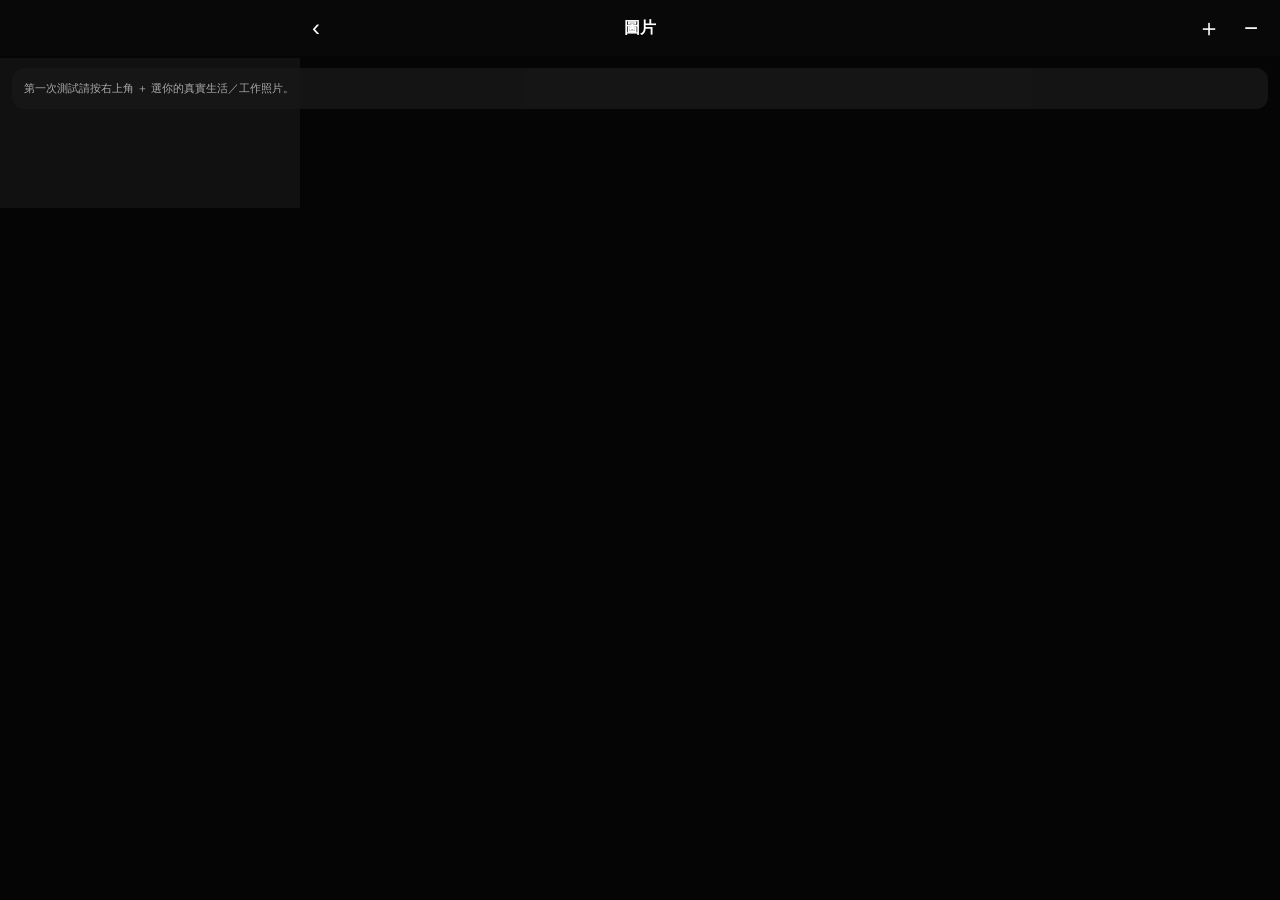
<file: gallery/index.html>
<!doctype html><html lang="zh-Hant"><head>
<meta charset="utf-8"><meta name="viewport" content="width=device-width,initial-scale=1,viewport-fit=cover"><meta name="theme-color" content="#000"><title>相簿</title>
<link rel="manifest" href="manifest.webmanifest"><link rel="stylesheet" href="styles.css?v=1.0.0"></head><body><main>
<header><button id="back">‹</button><strong>圖片</strong><div><button id="add">＋</button><button id="minus">−</button></div></header>
<input id="picker" type="file" accept="image/*" multiple hidden><div id="setup" class="setup">第一次測試請按右上角 ＋ 選你的真實生活／工作照片。</div>
<div id="viewport"><div id="world"><div id="real"></div><canvas id="mosaic"></canvas></div></div>
<section id="preview" class="preview hidden"><button id="pback">‹</button><img id="pimg"><button id="prev">‹</button><button id="next">›</button></section>
</main><script src="config.js?v=1.0.0"></script><script src="app.js?v=1.0.0"></script></body></html>
</file>
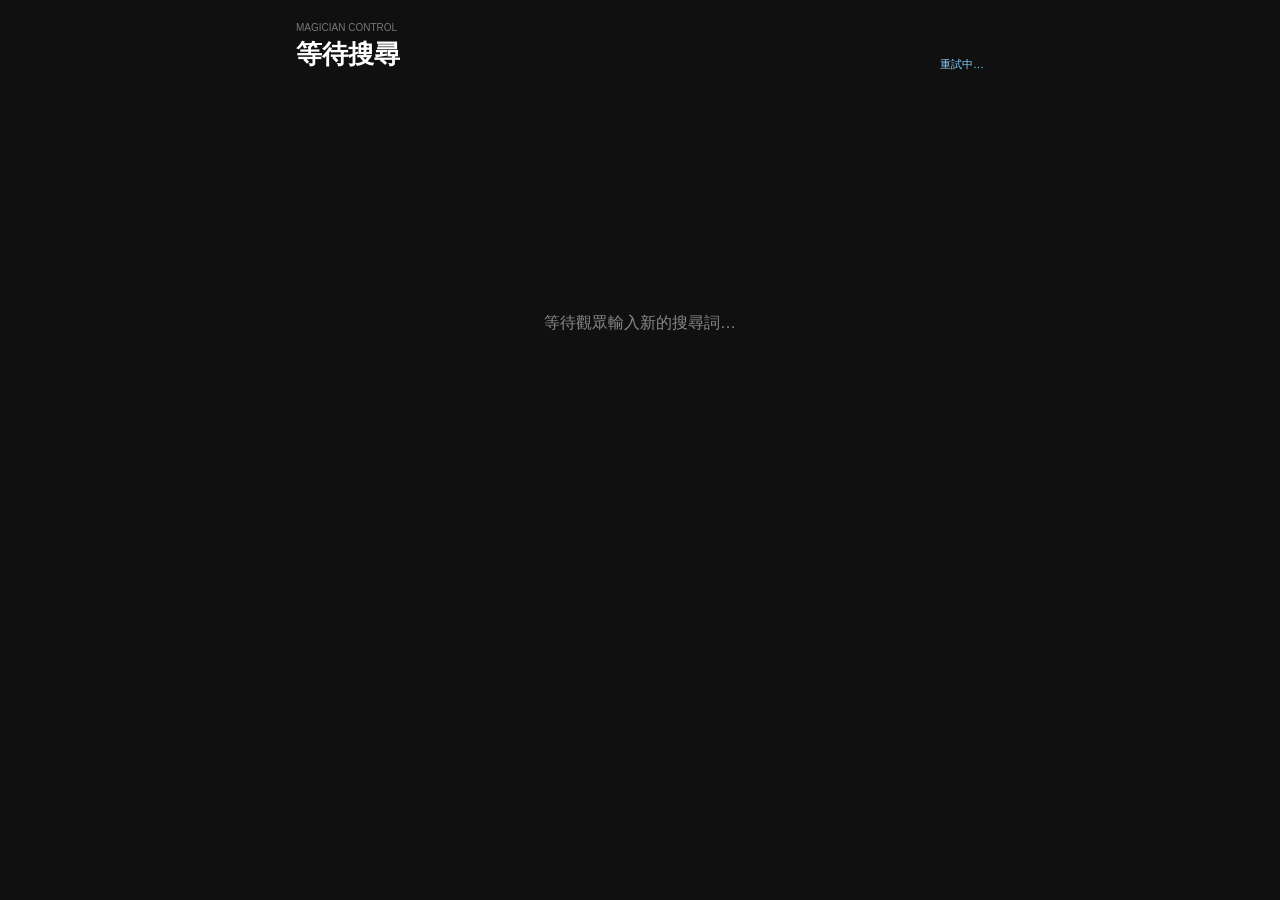
<file: magician/index.html>
<!doctype html><html lang="zh-Hant"><head>
<meta charset="utf-8"><meta name="viewport" content="width=device-width,initial-scale=1,viewport-fit=cover">
<meta name="theme-color" content="#111111"><title>Mosaic Control</title>
<link rel="stylesheet" href="styles.css?v=1.0.0"></head><body><main>
<header><div><small>MAGICIAN CONTROL</small><strong id="query">等待搜尋</strong></div><span id="conn">連線中…</span></header>
<section id="waiting" class="waiting">等待觀眾輸入新的搜尋詞…</section>
<section id="panel" class="hidden">
<div id="targetState" class="target-state idle">尚未選定目標</div>
<button id="googleBtn" class="google-primary" type="button"><span class="gmark">G</span><span><b>Google 圖片</b><small>正式主流程</small></span></button>
<div class="google-help">找到合適照片後：長按圖片 → 分享 → Mosaic Share。上傳成功後會回到手機桌面。</div>
<div class="divider"><span>快速捷徑</span></div>
<div class="rowhead"><span>Brave 4 張候選</span><span id="timing"></span></div>
<div id="grid" class="grid"></div>
<div class="note">如果 Brave 剛好有清楚的單人照，直接點即可；沒有就使用 Google。</div>
</section></main>
<script src="config.js?v=1.0.0"></script><script src="app.js?v=1.0.0"></script></body></html>
</file>
<file: gallery/styles.css>
*{box-sizing:border-box}html,body{margin:0;background:#050505;color:#fff;font-family:Arial,"Noto Sans TC",sans-serif;overflow:hidden}
header{height:56px;padding:0 8px;display:grid;grid-template-columns:1fr auto 1fr;align-items:center;background:#080808;position:relative;z-index:5}header strong{justify-self:center}header>div{justify-self:end}
button{border:0;background:transparent;color:#fff;font:inherit}header button{height:42px;min-width:42px;font-size:24px}.setup{position:absolute;z-index:4;top:68px;left:12px;right:12px;padding:12px;background:#181818dd;border-radius:12px;color:#aaa;font-size:11px;line-height:1.5}
#viewport{height:calc(100dvh - 56px);overflow:hidden;touch-action:none;position:relative}#world{position:absolute;left:0;top:0;transform-origin:0 0;will-change:transform;background:#050505;min-width:100vw}
#real{display:grid;grid-template-columns:repeat(3,1fr);gap:2px;width:100vw;background:#050505}.real{width:calc((100vw - 4px)/3);aspect-ratio:1;border:0;padding:0;overflow:hidden;background:#171717}.real img{width:100%;height:100%;object-fit:cover;display:block}
#mosaic{display:block;margin-top:2px;background:#111}.preview{position:fixed;inset:0;background:#050505;z-index:20;display:flex;align-items:center;justify-content:center}.hidden{display:none!important}.preview img{max-width:100%;max-height:100dvh;object-fit:contain}.preview button{position:absolute;z-index:2;font-size:36px;background:#0004;border-radius:12px}#pback{top:8px;left:8px}#prev{left:5px;top:48%}#next{right:5px;top:48%}
</file>
<file: magician/styles.css>
*{box-sizing:border-box}body{margin:0;background:#101010;color:#fff;font-family:Arial,"Noto Sans TC",sans-serif}
main{max-width:720px;margin:auto;min-height:100dvh;padding:14px}header{display:flex;justify-content:space-between;align-items:end;padding:8px 2px 16px}
header small{display:block;color:#777;font-size:10px}header strong{display:block;font-size:26px;margin-top:4px}#conn{font-size:11px;color:#8bd1ff}
.waiting{margin-top:25vh;text-align:center;color:#888}.hidden{display:none!important}.target-state{margin:0 0 12px;padding:11px 13px;border-radius:12px;font-size:12px;font-weight:700}
.target-state.idle{background:#181818;color:#888}.target-state.ready{background:#132217;color:#9cf0a6;border:1px solid #315b36}.target-state.loading{background:#231f12;color:#ffd479;border:1px solid #594d23}
.google-primary{width:100%;min-height:72px;border:0;border-radius:18px;background:#f5f5f5;color:#111;display:flex;align-items:center;gap:14px;padding:12px 16px;text-align:left}
.gmark{width:42px;height:42px;border-radius:50%;display:grid;place-items:center;font-size:29px;font-weight:800;color:#4285f4;background:#fff;box-shadow:0 1px 5px #0002}
.google-primary b{display:block;font-size:18px}.google-primary small{display:block;color:#666;margin-top:3px}.google-help{margin:8px 3px 15px;color:#888;font-size:10px;line-height:1.5}
.divider{display:flex;align-items:center;gap:10px;color:#666;font-size:10px;margin:14px 0}.divider:before,.divider:after{content:"";height:1px;background:#2b2b2b;flex:1}
.rowhead{display:flex;justify-content:space-between;color:#aaa;font-size:12px;margin-bottom:9px}.grid{display:grid;grid-template-columns:1fr 1fr;gap:9px}
.card{position:relative;border:0;padding:0;background:#1b1b1b;color:#fff;border-radius:15px;overflow:hidden;text-align:left}.card img{display:block;width:100%;aspect-ratio:1/1.12;object-fit:cover;background:#222}
.meta{padding:8px}.ready{font-size:11px;color:#8bea8b}.src{font-size:9px;color:#777;white-space:nowrap;overflow:hidden;text-overflow:ellipsis;margin-top:3px}
.num{position:absolute;top:7px;left:7px;background:#000b;border-radius:50%;width:25px;height:25px;display:grid;place-items:center;font-weight:bold}.note{font-size:10px;color:#777;line-height:1.5;margin-top:9px}
</file>
